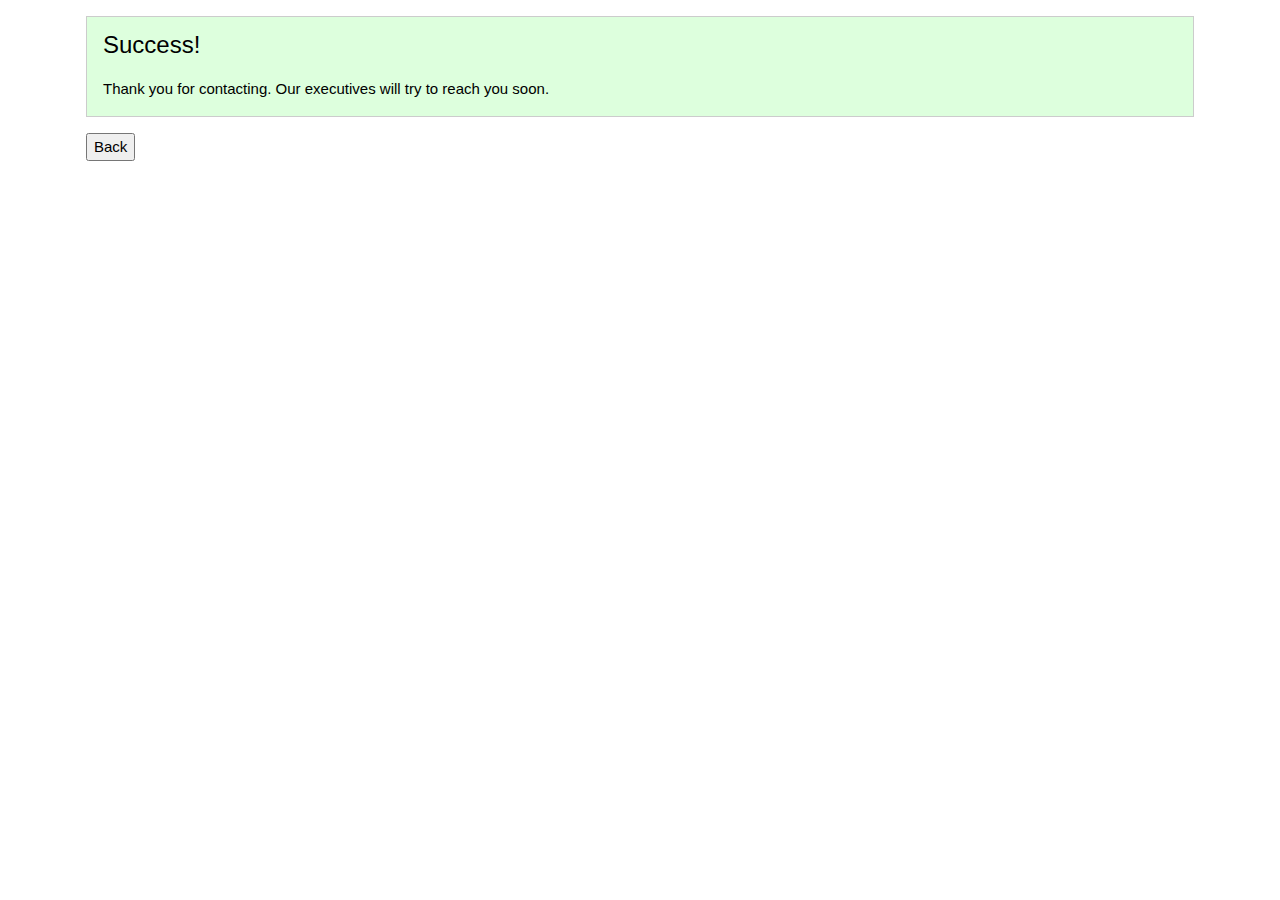
<file: templates/contact.html>
<!DOCTYPE html>
<html>
<title>W3.CSS</title>
<!-- CSS -->
<link rel="stylesheet" href="https://cdn.jsdelivr.net/npm/bootstrap@4.5.3/dist/css/bootstrap.min.css" integrity="sha384-TX8t27EcRE3e/ihU7zmQxVncDAy5uIKz4rEkgIXeMed4M0jlfIDPvg6uqKI2xXr2" crossorigin="anonymous">

<!-- jQuery and JS bundle w/ Popper.js -->
<script src="https://code.jquery.com/jquery-3.5.1.slim.min.js" integrity="sha384-DfXdz2htPH0lsSSs5nCTpuj/zy4C+OGpamoFVy38MVBnE+IbbVYUew+OrCXaRkfj" crossorigin="anonymous"></script>
<script src="https://cdn.jsdelivr.net/npm/bootstrap@4.5.3/dist/js/bootstrap.bundle.min.js" integrity="sha384-ho+j7jyWK8fNQe+A12Hb8AhRq26LrZ/JpcUGGOn+Y7RsweNrtN/tE3MoK7ZeZDyx" crossorigin="anonymous"></script>
<meta name="viewport" content="width=device-width, initial-scale=1">
<link rel="stylesheet" href="https://www.w3schools.com/w3css/4/w3.css">
<body class="w3-container w3-auto">


<div class="w3-panel w3-pale-green w3-border">
  <h3>Success!</h3>
  <p>Thank you for contacting. Our executives will try to reach you soon.</p>
</div>
<form id="contactForm" name="sentMessage" action="/contact" method="post" novalidate="novalidate">

  <div class="text-center">

    <button class="btn btn-primary btn-xl text-uppercase" id="sendMessageButton" type="submit">Back</button>
  </div>
</form>


</body>
</html>
</file>
